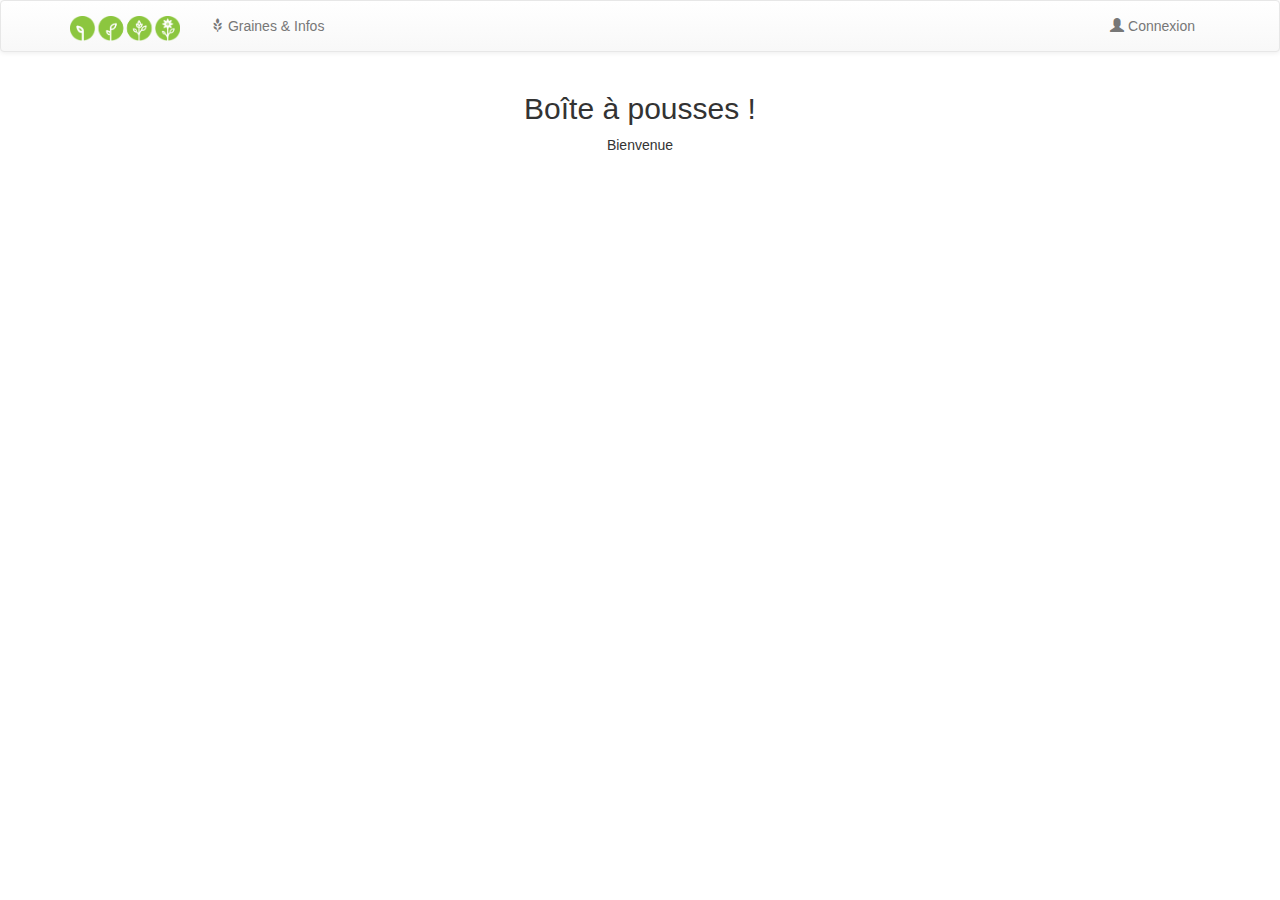
<file: public_html/index.html>
<!DOCTYPE html>
<!--
To change this license header, choose License Headers in Project Properties.
To change this template file, choose Tools | Templates
and open the template in the editor.
-->
<html ng-app="growboxApp">
    <head>
        <title>RocketBox</title>
        <meta charset="UTF-8">
        <meta name="viewport" content="width=device-width, initial-scale=1.0">
        <!-- CSS -->
            <!-- bootstrap -->
            <link href="js/libs/bootstrap-3.3.2-dist/css/bootstrap.min.css" rel="stylesheet" type="text/css"/>
            <link href="js/libs/bootstrap-3.3.2-dist/css/bootstrap-theme.min.css" rel="stylesheet" type="text/css"/>
            <!-- GrowBox -->
            <link href="css/growbox.css" rel="stylesheet" type="text/css"/>
            <link href="css/meteocons.css" rel="stylesheet" type="text/css"/>
        <!-- /CSS -->
        
        <!-- JS -->
            <!-- angular -->
            <script src="js/libs/angular/angular.min.js" type="text/javascript"></script>
            <script src="js/libs/angular/angular-route.min.js" type="text/javascript"></script>
            <script src="js/libs/angular/angular-resource.min.js" type="text/javascript"></script>
           <!-- underscore -->
            <script src="js/libs/underscore.js/underscore-min.js" type="text/javascript"></script>
            <!-- jquery -->
            <script src="js/libs/jquery/jquery-1.11.2.min.js" type="text/javascript"></script>
            <!-- bootstrap -->
            <script src="js/libs/bootstrap-3.3.2-dist/js/bootstrap.min.js" type="text/javascript"></script>
            <!-- GrowBox -->
            <script src="js/growbox.js" type="text/javascript"></script>
            <script src="js/route.js" type="text/javascript"></script>
            <script src="js/directives.js" type="text/javascript"></script>
            <script src="js/controllers.js" type="text/javascript"></script>
            <script src="js/services.js" type="text/javascript"></script>
            <script src="js/filters.js" type="text/javascript"></script>
        <!-- /JS -->
    </head>
    <body>
        <growbox-header></growbox-header>
        <div class="container" ng-view></div>
    </body>
</html>
</file>
<file: public_html/css/growbox.css>
#brand{width:110px;}
.form-container{width:540px;}
.connected{display:none!important;visibility:hidden!important;}
.label{font-size:100%;}

.btn-plus{
    border:1px solid #cccccc;
    background: #dddddd; /* Old browsers */
    background: -moz-linear-gradient(top,  #dddddd 0%, #cccccc 100%); /* FF3.6+ */
    background: -webkit-gradient(linear, left top, left bottom, color-stop(0%,#dddddd), color-stop(100%,#cccccc)); /* Chrome,Safari4+ */
    background: -webkit-linear-gradient(top,  #dddddd 0%,#cccccc 100%); /* Chrome10+,Safari5.1+ */
    background: -o-linear-gradient(top,  #dddddd 0%,#cccccc 100%); /* Opera 11.10+ */
    background: -ms-linear-gradient(top,  #dddddd 0%,#cccccc 100%); /* IE10+ */
    background: linear-gradient(to bottom,  #dddddd 0%,#cccccc 100%); /* W3C */
    filter: progid:DXImageTransform.Microsoft.gradient( startColorstr='#dddddd', endColorstr='#cccccc',GradientType=0 ); /* IE6-9 */
}
.btn-plus:hover,
.btn-plus:active,
.btn-plus:focus{
    background: #cccccc;
}
.btn-minus{
    color: #fff;
    border: 1px solid #cccccc;
    background: #aaaaaa; /* Old browsers */
    background: -moz-linear-gradient(top,  #aaaaaa 0%, #999999 100%); /* FF3.6+ */
    background: -webkit-gradient(linear, left top, left bottom, color-stop(0%,#aaaaaa), color-stop(100%,#999999)); /* Chrome,Safari4+ */
    background: -webkit-linear-gradient(top,  #aaaaaa 0%,#999999 100%); /* Chrome10+,Safari5.1+ */
    background: -o-linear-gradient(top,  #aaaaaa 0%,#999999 100%); /* Opera 11.10+ */
    background: -ms-linear-gradient(top,  #aaaaaa 0%,#999999 100%); /* IE10+ */
    background: linear-gradient(to bottom,  #aaaaaa 0%,#999999 100%); /* W3C */
    filter: progid:DXImageTransform.Microsoft.gradient( startColorstr='#aaaaaa', endColorstr='#999999',GradientType=0 ); /* IE6-9 */
}
.btn-minus:hover,
.btn-minus:active,
.btn-minus:focus{
    color:#fff;
    background: #bbbbbb;
}
</file>
<file: public_html/css/meteocons.css>
@font-face {
  font-family: 'meteocons';
  src: url('../font/meteocons.eot?57064067');
  src: url('../font/meteocons.eot?57064067#iefix') format('embedded-opentype'),
       url('../font/meteocons.woff?57064067') format('woff'),
       url('../font/meteocons.ttf?57064067') format('truetype'),
       url('../font/meteocons.svg?57064067#meteocons') format('svg');
  font-weight: normal;
  font-style: normal;
}
/* Chrome hack: SVG is rendered more smooth in Windozze. 100% magic, uncomment if you need it. */
/* Note, that will break hinting! In other OS-es font will be not as sharp as it could be */
/*
@media screen and (-webkit-min-device-pixel-ratio:0) {
  @font-face {
    font-family: 'meteocons';
    src: url('../font/meteocons.svg?57064067#meteocons') format('svg');
  }
}
*/
 
 [class^="icon-"]:before, [class*=" icon-"]:before {
  font-family: "meteocons";
  font-style: normal;
  font-weight: normal;
  speak: none;
 
  display: inline-block;
  text-decoration: inherit;
  width: 1em;
  margin-right: .2em;
  text-align: center;
  /* opacity: .8; */
 
  /* For safety - reset parent styles, that can break glyph codes*/
  font-variant: normal;
  text-transform: none;
     
  /* fix buttons height, for twitter bootstrap */
  line-height: 1em;
 
  /* Animation center compensation - margins should be symmetric */
  /* remove if not needed */
  margin-left: .2em;
 
  /* you can be more comfortable with increased icons size */
  /* font-size: 120%; */
 
  /* Uncomment for 3D effect */
  /* text-shadow: 1px 1px 1px rgba(127, 127, 127, 0.3); */
}
 
.icon-windy-rain-inv:before { content: '\e800'; } /* '' */
.icon-snow-inv:before { content: '\e801'; } /* '' */
.icon-snow-heavy-inv:before { content: '\e802'; } /* '' */
.icon-hail-inv:before { content: '\e803'; } /* '' */
.icon-clouds-inv:before { content: '\e804'; } /* '' */
.icon-clouds-flash-inv:before { content: '\e805'; } /* '' */
.icon-temperature:before { content: '\e806'; } /* '' */
.icon-compass:before { content: '\e807'; } /* '' */
.icon-na:before { content: '\e808'; } /* '' */
.icon-celcius:before { content: '\e809'; } /* '' */
.icon-fahrenheit:before { content: '\e80a'; } /* '' */
.icon-clouds-flash-alt:before { content: '\e80b'; } /* '' */
.icon-sun-inv:before { content: '\e80c'; } /* '' */
.icon-moon-inv:before { content: '\e80d'; } /* '' */
.icon-cloud-sun-inv:before { content: '\e80e'; } /* '' */
.icon-cloud-moon-inv:before { content: '\e80f'; } /* '' */
.icon-cloud-inv:before { content: '\e810'; } /* '' */
.icon-cloud-flash-inv:before { content: '\e811'; } /* '' */
.icon-drizzle-inv:before { content: '\e812'; } /* '' */
.icon-rain-inv:before { content: '\e813'; } /* '' */
.icon-windy:before { content: '\e814'; } /* '' */
.icon-rain:before { content: '\e815'; } /* '' */
.icon-drizzle:before { content: '\e816'; } /* '' */
.icon-cloud-flash-alt:before { content: '\e817'; } /* '' */
.icon-cloud-flash:before { content: '\e818'; } /* '' */
.icon-cloud:before { content: '\e819'; } /* '' */
.icon-fog:before { content: '\e81a'; } /* '' */
.icon-fog-cloud:before { content: '\e81b'; } /* '' */
.icon-fog-moon:before { content: '\e81c'; } /* '' */
.icon-fog-sun:before { content: '\e81d'; } /* '' */
.icon-cloud-moon:before { content: '\e81e'; } /* '' */
.icon-cloud-sun:before { content: '\e81f'; } /* '' */
.icon-snowflake:before { content: '\e820'; } /* '' */
.icon-wind:before { content: '\e821'; } /* '' */
.icon-mist:before { content: '\e822'; } /* '' */
.icon-eclipse:before { content: '\e823'; } /* '' */
.icon-moon:before { content: '\e824'; } /* '' */
.icon-sun:before { content: '\e825'; } /* '' */
.icon-sunrise:before { content: '\e826'; } /* '' */
.icon-windy-inv:before { content: '\e827'; } /* '' */
.icon-windy-rain:before { content: '\e828'; } /* '' */
.icon-snow:before { content: '\e829'; } /* '' */
.icon-snow-alt:before { content: '\e82a'; } /* '' */
.icon-snow-heavy:before { content: '\e82b'; } /* '' */
.icon-hail:before { content: '\e82c'; } /* '' */
.icon-clouds:before { content: '\e82d'; } /* '' */
.icon-clouds-flash:before { content: '\e82e'; } /* '' */
</file>
